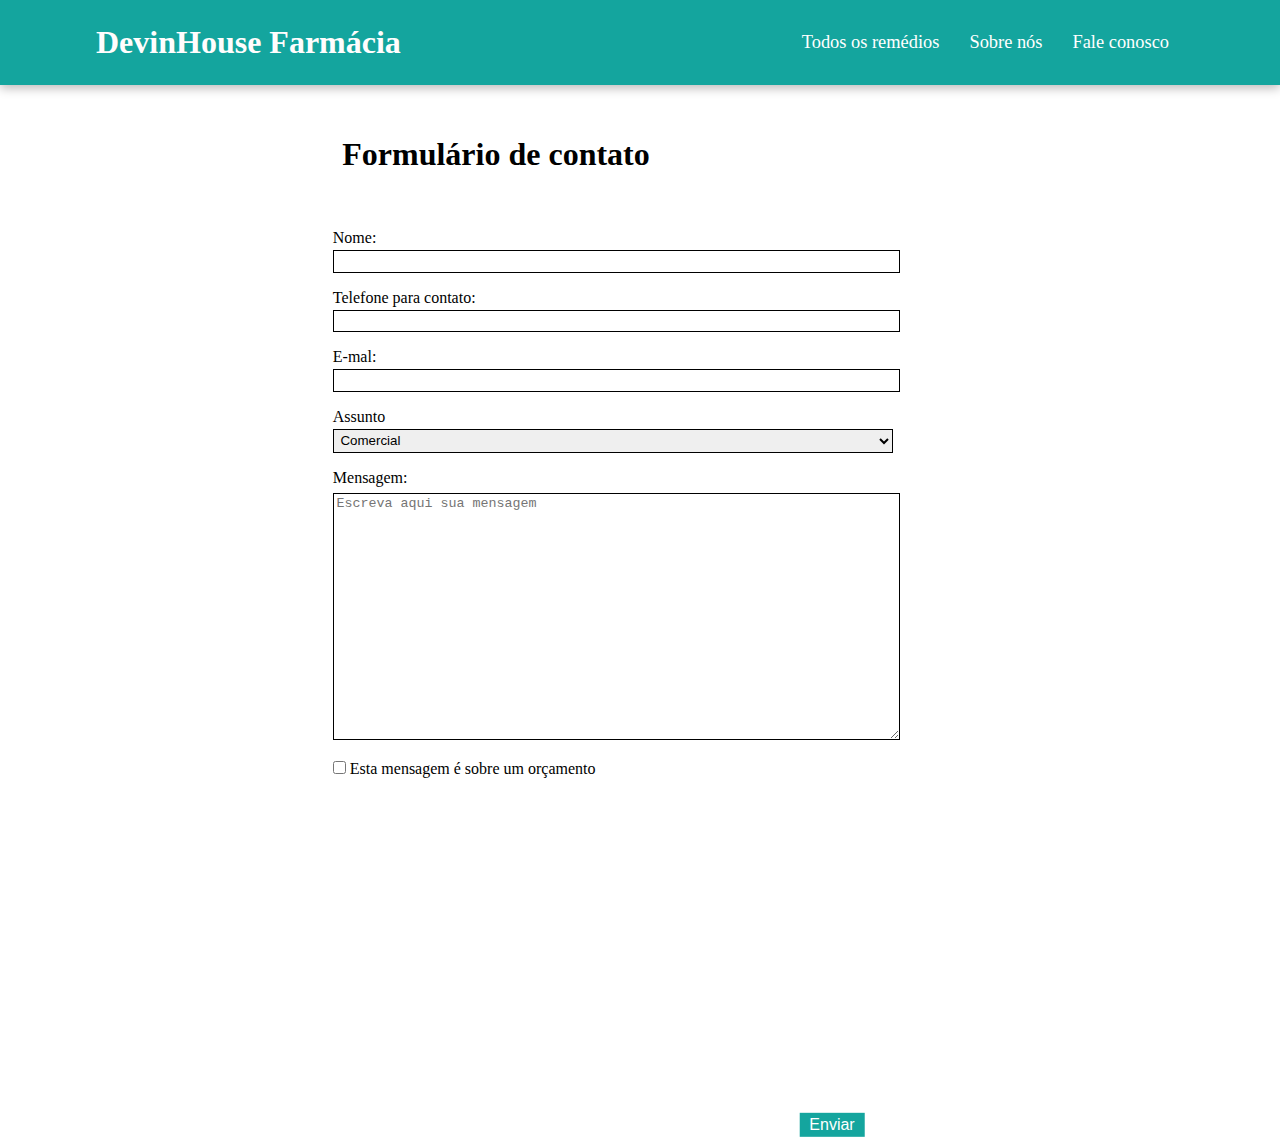
<file: contato.html>
<!DOCTYPE html>
<html lang="pt-br">
<head>
    <meta charset="UTF-8">
    <meta name="viewport" content="width=device-width, initial-scale=1.0">
    <title>Fale Conosco</title>
    <link rel="stylesheet" href="style.css">
</head>
<body>
    <header>
        <nav class="nav-bar">
            <div class="logo">
                <h1>DevinHouse Farmácia</h1>
            </div>

            <div class="nav-list">
                <ul>
                    <li class="nav-item"><a href="index.html" class="nav-link">Todos os remédios</a></li>
                    <li class="nav-item"><a href="#" class="nav-link">Sobre nós</a></li>
                    <li class="nav-item"><a href="contato.html" class="nav-link">Fale conosco</a></li>           
                </ul>
            </div>
        </nav>
    </header>
    <main class="formulario-inicial">
        <div>
            <h1 id="fale-conosco">Formulário de contato</h1>
        <br>
        </div>
        
        <form >
            <fieldset class="formulario">
                <div class="campo">
                    <label>Nome:</label>
                    <input type="text" name="nome" id="nome" required>
                </div>

                <div class="campo">
                    <label>Telefone para contato:</label>
                    <input type="text" name="telefone" id="telefone" required>
                </div>

                <div class="campo">
                    <label>E-mal:</label>
                    <input type="email" name="email" id="email" required>
                </div>
                
                <div class="campo" id="mensagens">
                    <label for="assunto">Assunto</label>
                    <select class="opcao" name="assunto" id="assunto-op">
                        <optgroup label="Assuntos">
                            <option value="Comercial">Comercial</option>
                            <option value="Dúvidas">Dúvidas</option>
                            <option value="Revenda">Revenda</option>
                        </optgroup>
                    </select>
                </div>
                <div class="dados" id="mensagem-cliente">
                    <label for="mensagem">Mensagem:</label>
                    <br>
                    <textarea name="mensagem" id="campo-mensagem" cols="60" rows="16" placeholder="Escreva aqui sua mensagem" required></textarea>
                    <div class="check"> <input type="checkbox" id="orcamento">
                        <label for="orcamento">Esta mensagem é sobre um orçamento</label>
                    </div>
                    
                    <input class="enviar-mensagem" type="submit" value="Enviar">
                </div>
            </fieldset class="formulario">


        </form>
    </main>
</body>
</html>
</file>
<file: style.css>
*{
    padding: 0;
    margin: 0;
} 
header {
    background-color: #14a59e;
    box-shadow: 0px 3px 10px #bbb9b9;
}

.nav-bar {
    display: flex;
    justify-content: space-between;
    padding: 1.5rem 6rem;
}

.logo {
    display: flex;
    align-items: center;
}

.logo h1 {
    color: #fffdfd;
}

.nav-list {
    display: flex;
    align-items: center;
}

.nav-list ul {
    display: flex;
    justify-content: center;
    list-style: none;
}

.nav-item {
    margin: 0 15px;
}

.nav-link {
    text-decoration: none;
    font-size: 1.15rem;
    color: #ffffff;
    font-weight: 400;
}

.formulario-inicial {
    Height: 777px;
    Top: 109px;
    Left: 215px;
}

#fale-conosco {
    margin-left: 1%;
}
fieldset {
    border: 0;
    margin-top: 4%;
}
main {
    margin-left: 26%;
    margin-top: 4%;
    margin-right: auto;
    justify-content: center;
    font-size: 1em;
}
.campo {
    margin-bottom: 1em;
    
}
.campo label {
    margin-bottom: 0.2em;
    display: block;
}

fieldset {
    float: left;
    margin-right: 1em;
}
.campo input [type="text"], .campo input [type="email"], .campo select, .campo textarea {
    padding: 0.2em;
    border: 1px solid #000000;
    display: block;
    width: 560px;
}
.enviar-mensagem {
    font-size: 1em;
    background: #14a59e;
    border: 0;
    margin-bottom: 1em;
    color:#ffffff;
    padding: 0.2em 0.6em;
    box-shadow: 2px 2px 2px rgba(0, 0, 0, a0.2);
    position: absolute;
    top: 125%;
    left: 65%;
    margin-right: -50%;
    transform: translate(-50%, -50%);
}
textarea {
    width: 560px;
    margin-bottom: 20px;
    margin-top: 1%;
    padding: 0.2em;
    border: 1px solid #000000;
    display: block;
}
.campo input {
    width: 560px;
    padding: 0.2em;
    border: 1px solid #000000;
    display: block;
    width: 560px;
}

/*Estilização página inicial*/

.inicial {
    width: 329px;
    height: 30px;
    margin-top: 4px;
    size: 25px;
    margin-left: -215px;
}
.card {
    width: 270px;
    height: 504px;
    background: rgb(255, 255, 255);
    margin-left: -215px;
    margin-top: 69px;
}
.coracao {
    width: 22px;
    margin-top: 1px;
    margin-left: 180px;
    display: block;
}
.remedio {
    width: 200px;
    height: 201px;
    top: 36px;
    border: 0px;

}
.head-card {
    width: 40px;
    height: 40px;
    margin-top: -4px;
    left: 225px;
    padding: 11px 9px 9px 9px;
}
.nome-remedio {
    text-align: center;
    margin-top: 18px;
    font-size: 1.3rem;
}
p {
    text-align: center;
    margin-top: 25px;
    font-weight: 500;
    font-size: 20px;
}

.botao {
    background-color: #14a59e;
    color: #fff;
    border: 0;
    border-radius: 4px;
    padding: 10px;
    margin-top: 35px;
    text-align: center;
    width: 200px;
    height: 39px; 
}
.footer-card {
    text-align: center;
}

.card-container {
    display: grid;
    grid-template-columns: repeat(4, 1fr);
    gap: 20px;
    justify-content: center;
    align-items: center;
    margin-top: 20px;
    
}

.card {
    background: rgb(255, 255, 255);
    text-align: center;
    padding: 20px;
    box-shadow: 0px 4px 6px rgba(0, 0, 0, 0.1);
    width: 200px;
}
</file>
